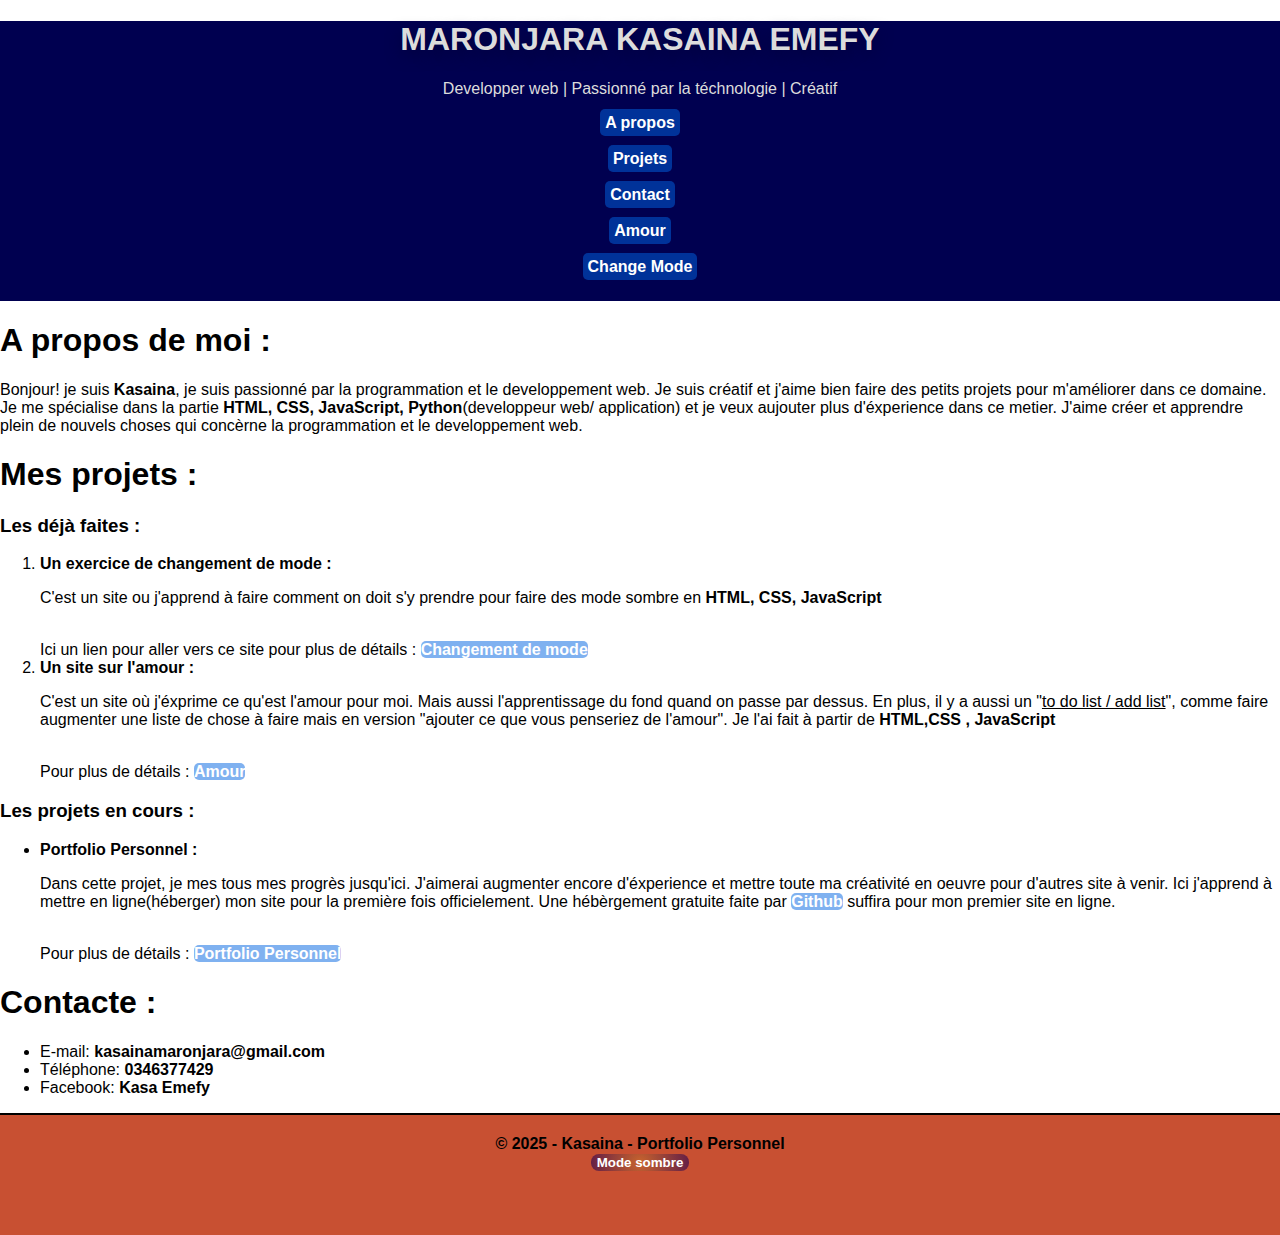
<file: index.html>
<!DOCTYPE html>
<html lang="fr">
  <head>
    <title>Portfolio Personnel</title>
    <link rel="stylesheet" href="index.css">
    <meta charset="utf-8" name="viewport" content="width=device-width, initial-scale=1">
  </head>
  <body>
    
    <header class="navigation">
      <h1 id="nom">MARONJARA KASAINA EMEFY</h1>
      <p>Developper web | Passionné par la téchnologie | Créatif</p>
      <nav class="nav">
        <a href="#presentation" class="link space">A propos</a><br> <br>
        <a href="#projet" class="link space">Projets</a><br><br>
        <a href="#contact" class="link space">Contact</a><br><br> 
        <a href="amour/amour.html" class="link space">Amour</a><br> <br>
        <a href="change_mode/change_mode.html" class="link space">Change Mode</a><br> 
      </nav>
    </header>
    
    <main>
      <section class="section" id="presentation">
        <h1>A propos de moi :</h1>
        <p>Bonjour! je suis <b>Kasaina</b>, je suis passionné par la programmation et le developpement web. Je suis créatif et j'aime bien faire des petits projets pour m'améliorer dans ce domaine. Je me spécialise dans la partie <quote><strong>HTML, CSS, JavaScript, Python</strong></quote>(developpeur web/ application) et je veux aujouter plus d'éxperience dans ce metier. J'aime créer et apprendre plein de nouvels choses qui concèrne la programmation et le developpement web.</p>
      </section>
      
      <section class="section" id="projet">
        <h1>Mes projets :</h1>
        <div class="box">
          <h3>Les déjà faites : </h3>
          <ol>
            <li>
              <b>Un exercice de changement de mode :</b>
              <p>C'est un site ou j'apprend à faire comment on doit s'y prendre pour faire des mode sombre en <quote><strong>HTML, CSS, JavaScript</strong></quote></p> <br>
              Ici un lien pour aller vers ce site pour plus de détails :
              <a href="change_mode/change_mode.html">Changement de mode</a>
              </li>
            <li>
              <b>Un site sur l'amour :</b>
              <p>C'est un site où j'éxprime ce qu'est l'amour pour moi. Mais aussi l'apprentissage du fond quand on passe par dessus. En plus, il y a aussi un "<u>to do list / add list</u>", comme faire augmenter une liste de chose à faire mais en version "ajouter ce que vous penseriez de l'amour". Je l'ai fait à partir de <quote><strong>HTML,CSS , JavaScript</strong></quote></p> <br>
              Pour plus de détails : 
              <a href="amour/amour.html">Amour</a>
            </li>
          </ol>
          <h3>Les projets en cours :</h3>
          <ul>
            <li>
              <b>Portfolio Personnel :</b>
              <p>Dans cette projet, je mes tous mes progrès jusqu'ici. J'aimerai augmenter encore d'éxperience et mettre toute ma créativité en oeuvre pour d'autres site à venir. Ici j'apprend à mettre en ligne(héberger) mon site pour la première fois officielement. Une hébèrgement gratuite faite par <a href="http://www.github.com">Github</a> suffira pour mon premier site en ligne.</p><br>
              Pour plus de détails : 
              <a href="index.html">Portfolio Personnel</a>
            </li>
          </ul>
        </div>
      </section>
      
      <section class="section" id="contact">
        <h1>Contacte :</h1>
        <ul>
          <li>E-mail: <b>kasainamaronjara@gmail.com</b></li>
          <li>Téléphone: <b>0346377429</b></li>
          <li>Facebook: <b>Kasa Emefy</b></li>
        </ul>
      </section>
      
    </main>
    <footer>
      &copy; <b>2025</b> - <strong>Kasaina</strong> - Portfolio Personnel <br>
      <button id="btn">Mode sombre</button>
    </footer>
    <script src="index.js"></script>
  </body>
</html>
</file>
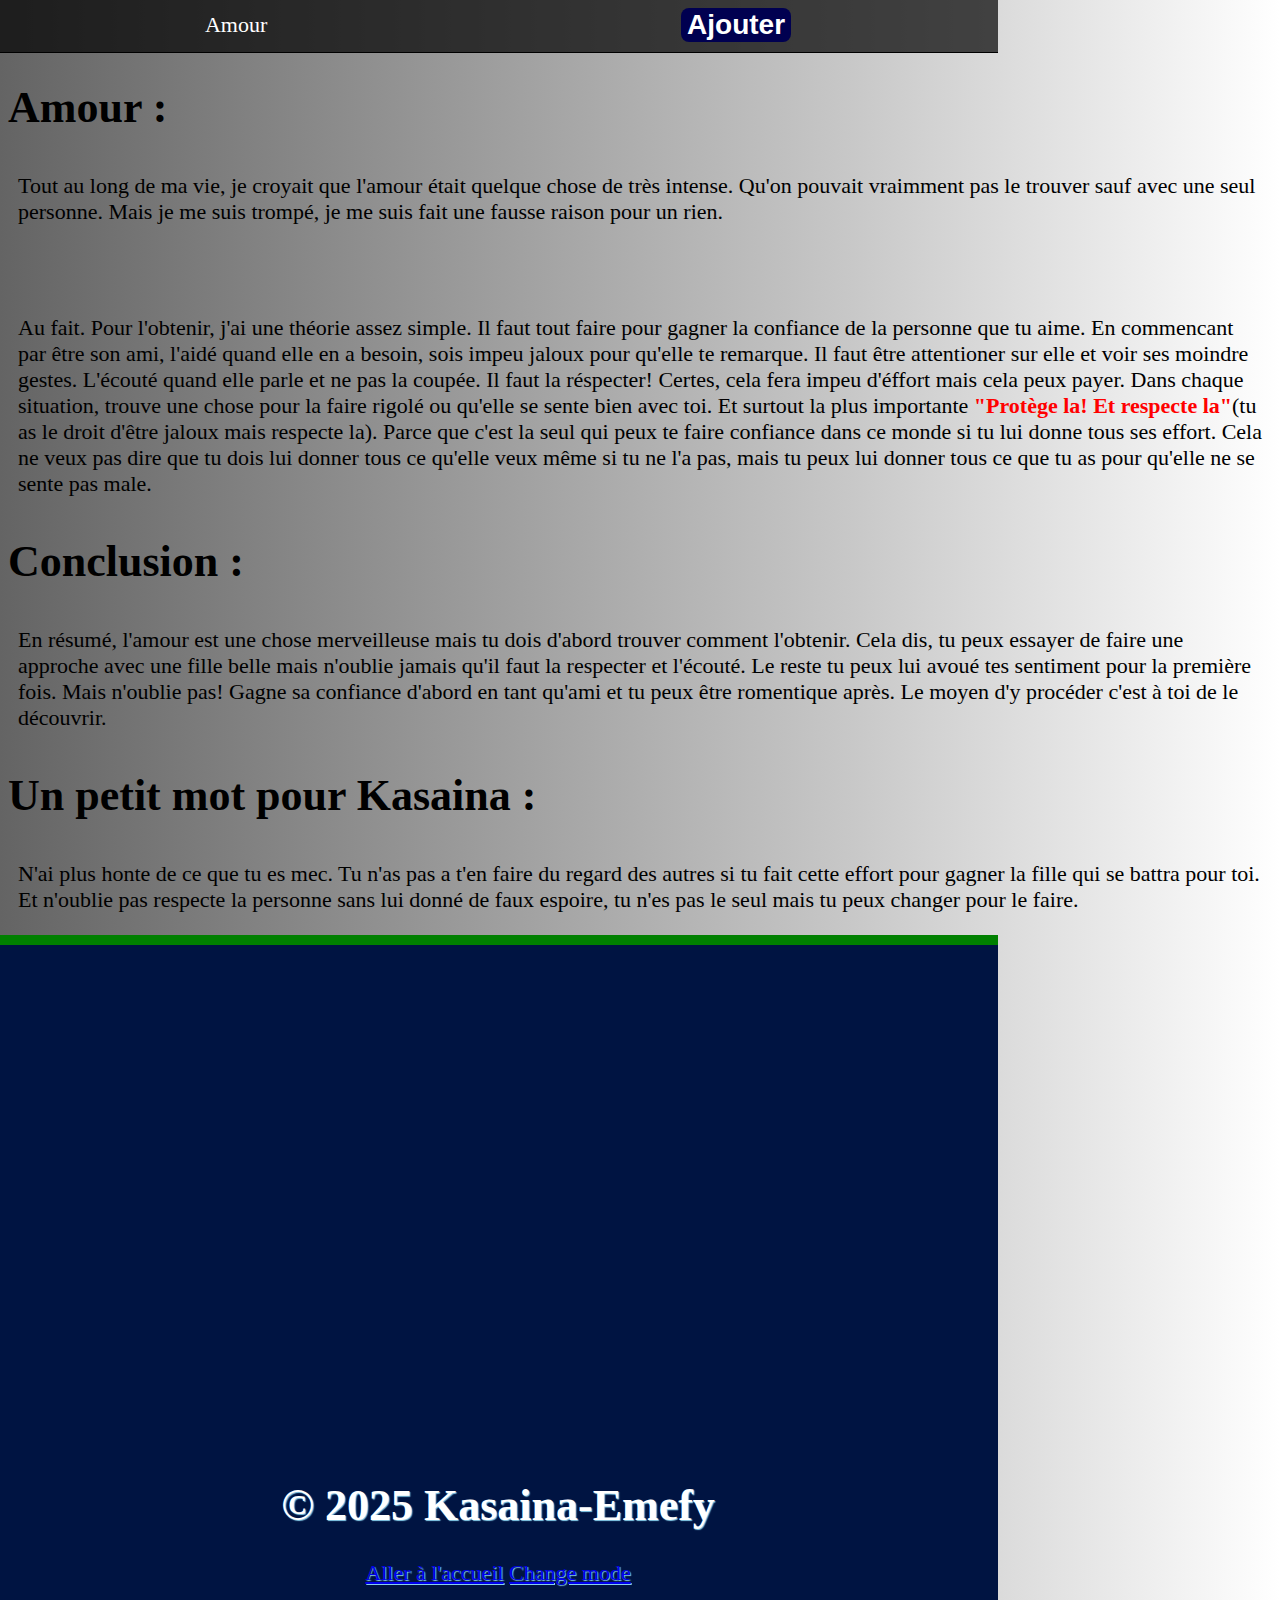
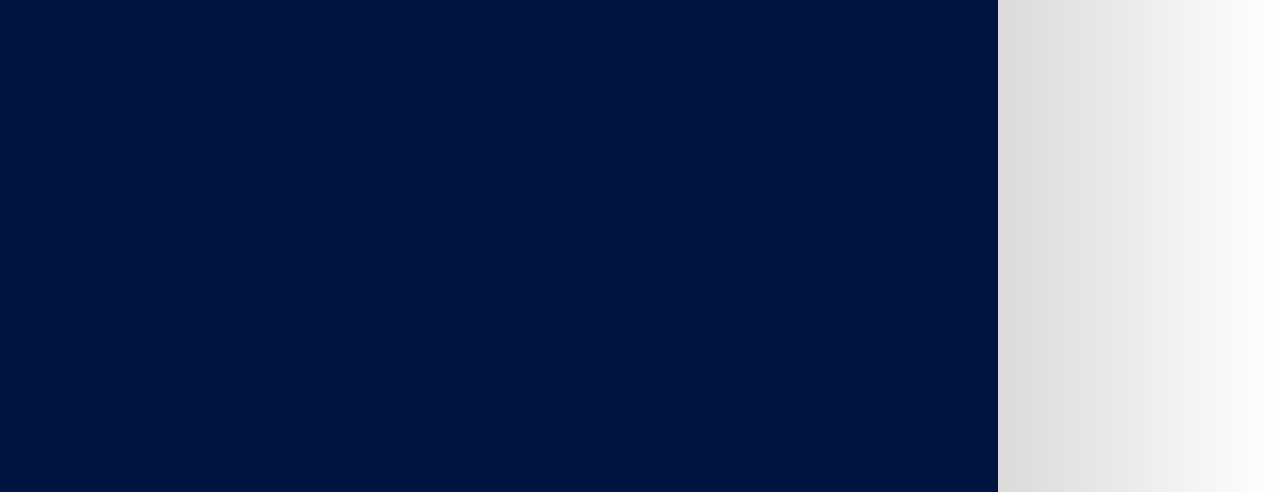
<file: amour/amour.html>
<!DOCTYPE html>
<html>
  <head>
    <link rel="stylesheet" href="index.css">
    <title>Amour</title>
    <meta charset="utf-8">
  </head>
  <body>
    <nav>
      <aside id="navleft">Amour</aside>
      <aside id="navright"><button onclick="ajouter()" id="ajouter">Ajouter</button></aside>
    </nav>
    <h1>Amour : </h1>
    <p>Tout au long de ma vie, je croyait que l'amour était quelque chose de très intense. Qu'on pouvait vraimment pas le trouver sauf avec une seul personne. Mais je me suis trompé, je me suis fait une fausse raison pour un rien.</p><br>
    <p>Au fait. Pour l'obtenir, j'ai une théorie assez simple. Il faut tout faire pour gagner la confiance de la personne que tu aime. En commencant par être son ami, l'aidé quand elle en a besoin, sois impeu jaloux pour qu'elle te remarque. Il faut être attentioner sur elle et voir ses moindre gestes. L'écouté quand elle parle et ne pas la coupée. Il faut la réspecter! Certes, cela fera impeu d'éffort mais cela peux payer. Dans chaque situation, trouve une chose pour la faire rigolé ou qu'elle se sente bien avec toi. Et surtout la plus importante <span id="proteger">"Protège la! Et respecte la"</span>(tu as le droit d'être jaloux mais respecte la). Parce que c'est la seul qui peux te faire confiance dans ce monde si tu lui donne tous ses effort. Cela ne veux pas dire que tu dois lui donner tous ce qu'elle veux même si tu ne l'a pas, mais tu peux lui donner tous ce que tu as pour qu'elle ne se sente pas male.</p>
    <h1>Conclusion : </h1>
    <p>En résumé, l'amour est une chose merveilleuse mais tu dois d'abord trouver comment l'obtenir. Cela dis, tu peux essayer de faire une approche avec une fille belle mais n'oublie jamais qu'il faut la respecter et l'écouté. Le reste tu peux lui avoué tes sentiment pour la première fois. Mais n'oublie pas! Gagne sa confiance d'abord en tant qu'ami et tu peux être romentique après. Le moyen d'y procéder c'est à toi de le découvrir.</p>
    <h1>Un petit mot pour Kasaina : </h1>
    <p>N'ai plus honte de ce que tu es mec. Tu n'as pas a t'en faire du regard des autres si tu fait cette effort pour gagner la fille qui se battra pour toi.
    Et n'oublie pas respecte la personne sans lui donné de faux espoire, tu n'es pas le seul mais tu peux changer pour le faire.</p>
    <div id="oui"></div>
    <footer>
      <h1>&copy; 2025 Kasaina-Emefy</h1>
      <a href="../index.html">Aller à l'accueil</a>
      <a href="../change_mode/change_mode.html">Change mode</a>
    </footer>
  </body>
    <script src="index.js">

  </script>
</html>
</file>
<file: index.css>
*{
  font-family: arial,sans-serif;
}
.navigation{
  margin: 0;
  text-align: center;
  background: rgb(0,0,80);
  color: rgb(220,220,220);
  width: 100%;
  padding-bottom: 25px;
  animation: up 3s ease-out forwards;
}
#nom{
  color: rgb(220,220,220);
  text-shadow: 0px 5px 15px rgb(0,0,60);
}
.link{
  text-decoration: none;
  color: white;
  font-weight: bold;
  padding: 5px;

}
body{
  margin: auto;
  padding: auto;
  transition: 1s;
}
footer{
  text-align: center;
  width: 100%;
  height: 100px;
  background: rgb(200,80,50);
  padding-top: 20px;
  border-top: 2px solid black;
  font-weight: bold;
}
a{
  font-weight: bold;
  text-decoration: none;
  border-radius: 5px;
  background: rgba(0,100,225,0.5);
  color: white;
}
.section{
  width: 100%;
  margin: 0;
  padding: 0;
}
.space{
  margin: 10px 10px;
  width: 100%;
}
.dark{
  background: rgb(20,20,20);
  color: rgb(210,210,210);
}
#btn{
  border-radius: 0.5rem;
  border: none;
  background: radial-gradient(circle, rgb(200,100,45), rgb(100,30,70));
  color: white;
  font-weight: bold;
}



@keyframes up{
  from{
    margin-top: 50px;
  }
  to{
    margin-top: -20px;
  }
}
</file>
<file: amour/index.css>
#proteger{
  color: red;
  font-weight: bold;
}
body{
  font-size: 25px;
  background: linear-gradient(to right, rgb(100,100,100),rgb(150,150,150), rgb(200,200,200), white);
}
nav{
  display: flex;
  border-bottom: 1px solid black;
  width: 100%;
  background: rgba(0,0,0,0.7);
  color: white;
  padding: 10px 0;
  width: 1000px;
  margin-top: -10px;
  margin-left: -10px;
}
#navleft{
  display: block;
  align-items: center;
  justify-content: center;
}
#navright{
  display: flex;
  align-items: center;
  justify-content: center;
}
aside{
  padding: auto;
  margin: auto;
}
#ajouter{
  font-size: 28px;
  font-weight: bold;
  border: none;
  border-radius: 0.5rem;
  overflow: hidden;
  background: rgb(0,0,80);
  color: white;
}
p{
  transition: 1s;
  padding: 10px;
}
p:hover{
  background: black;
  color: white;
}
footer{
  text-align: center;
  background: #001442;
  color: white;
  text-shadow: 1px 1px 1px skyblue;
  width: 1000px;
  height: 100%;
  padding: 40% 0;
  margin: -10px;
  border-top: 10px solid green;
}

@media (min-width: 768px) {
  body{
    font-size: 22px;
  }
  p:hover{
    font-size: 40px;
  }
  
}
@media (max-width: 768px) {
  body{
    font-size: 28px;
  }
  
}
</file>
